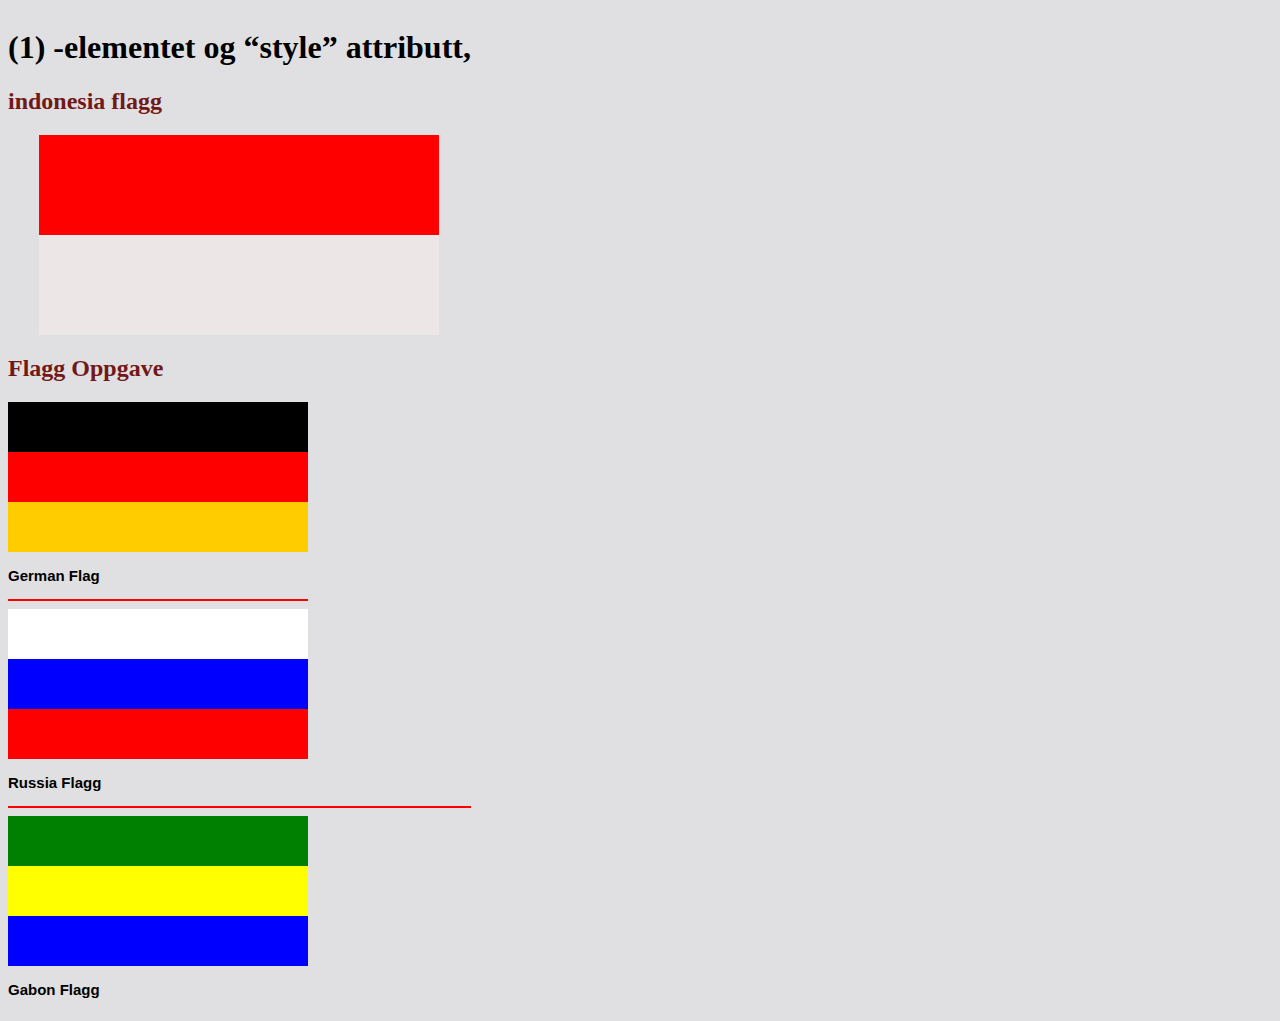
<file: pflagg.html>
<!DOCTYPE html>
<html lang="en">

<head>
    <meta charset="UTF-8">
    <meta http-equiv="X-UA-Compatible" content="IE=edge">
    <meta name="viewport" content="width=device-width, initial-scale=1.0">
    <title>Document</title>
    
    
</head>

<body style="float: left;">
    <h1>(1) -elementet og “style” attributt,</h1>
    <h2>indonesia flagg</h2>
   
    <p style="background-color: red; width: 400px; margin:0 auto; height: 100px;"&nps></p>
    <p style="background-color: rgb(237, 230, 230); width: 400px; margin:0 auto; height: 100px;"&nps></p>
    
   </body>
    <meta content="2; url=public/index.html">
    <title>Flags Version 1</title>
    <link rel="stylesheet" href="style.css">
</head>
<h2>Flagg Oppgave </h2>
<body style="background-color:powderblue;">
    <div style="display: g rid; grid-template-columns: repeat(3,1fr);">
        <div style="width: 300px; margin: 0px">
            <p style="background: #000000; color: #000000; height: 50px; width: 300px; margin: 0 ;">black</p>
            <p style="background: #FF0000 ; color: #FF0000 ; height: 50px; width: 300px; margin: 0 ;">red</p>
            <p style="background: #FFCC00; color: #FFCC00; height: 50px; width: 300px; margin: 0 ;">yellow</p>
            <p style="align-content: start; font-family: Arial; font-size: 15px; font-weight: bold">German Flag</p>
            <hr color="red">
        </div>
        
        <div style="width: 300px; margin: 0px ">
            <p style="background-color: white; height: 50px; width: 300px; margin: 0 ;"></p>
            <p style="background-color: blue; height: 50px; width: 300px; margin: 0 ;"></p>
            <p style="background-color: red; height: 50px; width: 300px; margin: 0 ;"></p>
            <p style="align-content: start; font-family: Arial; font-size: 15px; font-weight: bold">Russia Flagg</p>
        </div>
        <hr color="red">
        <div style="width: 300px; margin: 0px ">
            <p style="background-color: green; height: 50px; width: 300px; margin: 0 ;"></p>
            <p style="background-color: yellow; height: 50px; width: 300px; margin: 0 ;"></p>
            <p style="background-color: blue; height: 50px; width: 300px; margin: 0 ;"></p>
            <p style="align-content: start; font-family: Arial; font-size: 15px; font-weight: bold">Gabon Flagg</p>
        </div>
    </div>
</body>

</html>
</file>
<file: style.css>
body {
  background-color: #e0e0e2;
}

 h2 {
  color: #721817;
}
.center-text {
  text-align: center;
}

#copyright {

    padding-top: 12px;
    font-size: 0.75em;
    
}
</file>
